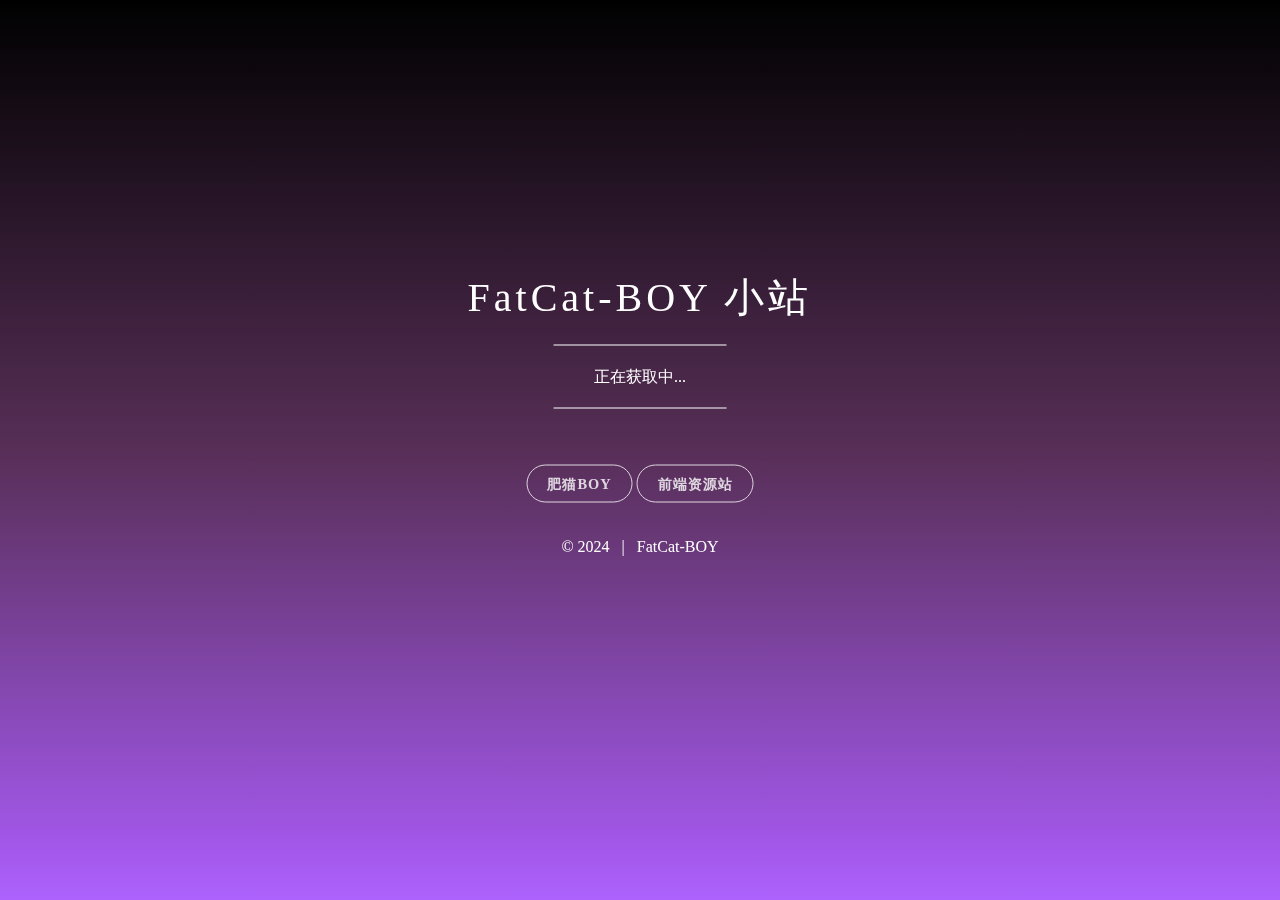
<file: index.html>
<!DOCTYPE html>
<html>

<head>
  <meta charset="UTF-8">
  <meta name="viewport" content="width=device-width, initial-scale=1.0">
  <title>FMBOY</title>
  <link rel="icon" href="./favicon.ico">
  <link rel="shortcut icon" href="./favicon.ico">
  <link rel="stylesheet" href="./index.css">
</head>

<body>
  <div class="content">
    <div class="title">FatCat-BOY 小站</div>
    <hr class="hr">
    <div class="container">
      <span id="hitokoto">正在获取中...</span>
    </div>
    <script src="https://v1.hitokoto.cn/?encode=js&select=%23hitokoto" defer></script>
    <hr class="hr">
    <nav class="cover-navigation cover-navigation--primary">
      <ul class="navigation">
        <li class="navigation__item"><a href="./page/search" target="_blank" title="">肥猫BOY</a></li>
        <li class="navigation__item"><a href="./page/resources" target="_blank" title="">前端资源站</a></li>
      </ul>
    </nav>
    <div class="nav01_fooder"> © 2024 &nbsp;&nbsp;|&nbsp;&nbsp; FatCat-BOY</div>
  </div>
  <div class="landscape"></div>
  <div class="filter"></div>
  <canvas id="canvas" width="1366" height="638"></canvas>
  <script type="text/javascript" src="https://www.bk588.cn/1/js/style.js"></script>
</body>

</html>
</file>
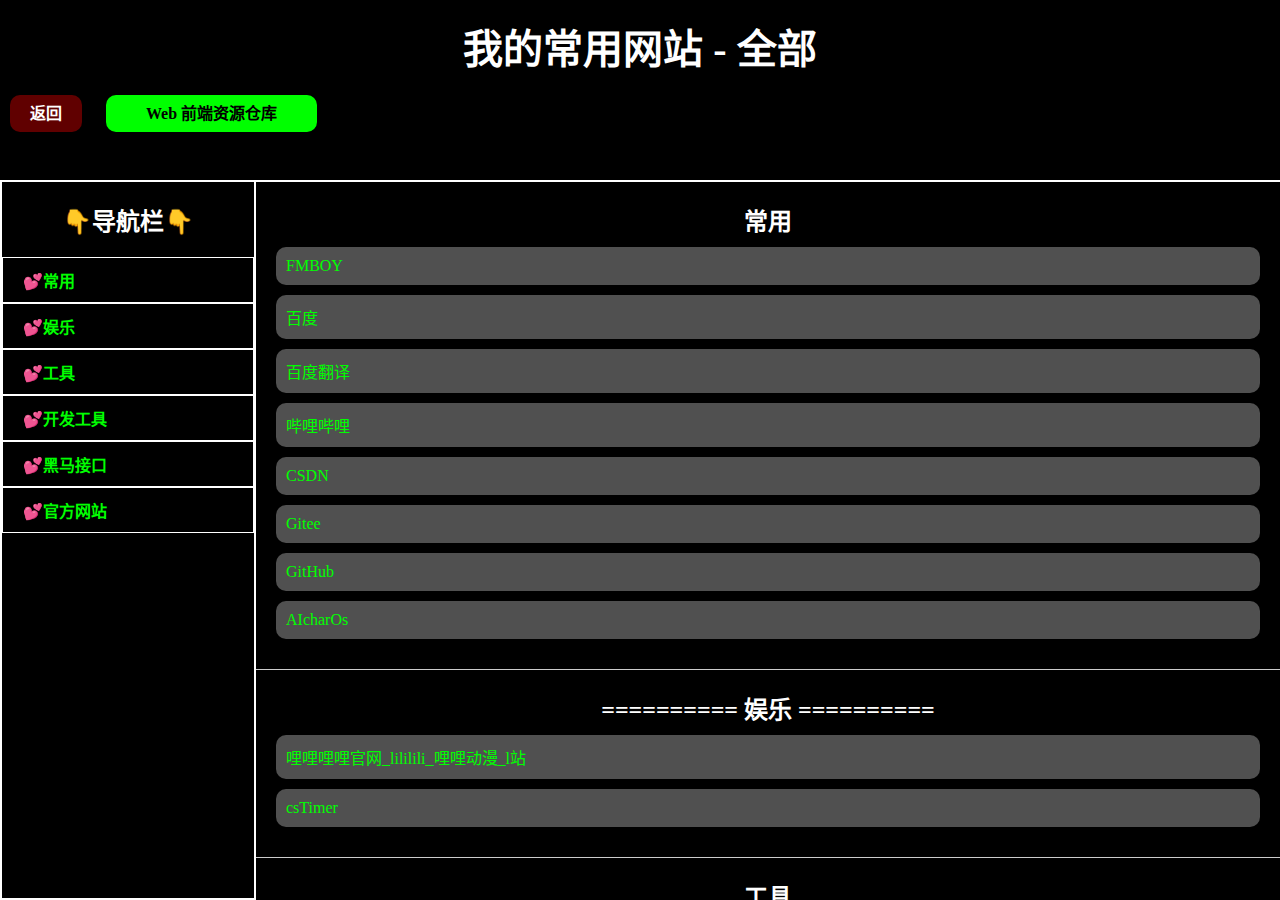
<file: page/CommonWeb/index.html>
<!DOCTYPE html>
<html lang="zh-CN">

<head>
    <meta charset="UTF-8">
    <meta name="viewport" content="width=device-width, initial-scale=1.0">

    <!-- -------------------- 新标签页打开 -------------------- -->
    <base target="_blank">
    <!-- -------------------- title -------------------- -->
    <title>常用网站</title>
    <!-- -------------------- logo -------------------- -->
    <link rel="shortcut icon" href="../../public/favicon.ico" type="image/x-icon">
    <!-- -------------------- css -------------------- -->
    <link rel="stylesheet" href="./index.css">

</head>

<body>

    <div class="head">
        <h1>我的常用网站 - 全部</h1>
        <a href="../search" target="_top">返回</a>
        <a href="../resources" class="">Web 前端资源仓库</a>
    </div>

    <div class="body">

        <div class="left">
            <h2>👇导航栏👇</h2>
            <a target="_top" href="#common">💕常用</a>
            <a target="_top" href="#entertainment">💕娱乐</a>
            <a target="_top" href="#tools">💕工具</a>
            <a target="_top" href="#development-tools">💕开发工具</a>
            <a target="_top" href="#heima">💕黑马接口</a>
            <a target="_top" href="#official">💕官方网站</a>
        </div>

        <div class="right">

            <!-- -------------------- 常用 -------------------- -->
            <div id="common" class="common">
                <h2>常用</h2>
                <a href="https://fmboy.gitee.io/">FMBOY</a>
                <a href="https://www.baidu.com/">百度</a>
                <a href="https://fanyi.baidu.com/">百度翻译</a>
                <a href="https://www.bilibili.com/">哔哩哔哩</a>
                <a href="https://www.csdn.net/">CSDN</a>
                <a href="https://gitee.com/">Gitee</a>
                <a href="https://github.com/login">GitHub</a>
                <a href="https://chat18.aichatos.xyz/">AIcharOs</a>
            </div>
            <!-- -------------------- **** -------------------- -->




            <!-- -------------------- 娱乐 -------------------- -->
            <div id="entertainment" class="entertainment">
                <h2>========== 娱乐 ==========</h2>
                <a href="http://www.lililili.cc/">哩哩哩哩官网_lililili_哩哩动漫_l站</a>
                <a href="https://www.cstimer.net/">csTimer</a>
            </div>
            <!-- -------------------- **** -------------------- -->




            <!-- -------------------- 工具 -------------------- -->
            <div id="tools" class="tools">
                <h2>工具</h2>
                <a href="https://pc.woozooo.com/">蓝奏·云存储</a>
                <a href="https://www.speedtest.cn/">测速网</a>
                <a href="https://cli.im/">草料二维码生成器</a>
                <a href="http://zhouql.vip/bilibili/">B站视频下载工具 | 极简纯净</a>
                <a href="https://cn.best-wallpaper.net/">精品壁纸站</a>
                <a href="https://www.ctftools.com/">CTF资源库|CTF工具下载|CTF工具包|CTF工具集合</a>
            </div>
            <!-- -------------------- **** -------------------- -->




            <!-- -------------------- 开发工具 -------------------- -->
            <div id="development-tools" class="development-tools">
                <h2>开发工具</h2>

                <a href="https://element.eleme.cn/#/zh-CN">Element - 网站快速成型工具</a>
                <a href="https://v2.cn.vuejs.org/">Vue2</a>
                <a href="https://cn.vuejs.org/">Vue.js - 渐进式 JavaScript 框架 | Vue.js</a>
                <a href="https://axios-http.com/zh/">Axios 网络请求库</a>
                <a href="https://echarts.apache.org/zh/index.html">Apache ECharts 可视化图表库</a>
                <a href="https://www.iconfont.cn/">iconfont-阿里巴巴矢量图标库</a>
                <a href="https://www.jsdelivr.com/">jsDelivr - A free, fast, and reliable CDN for JS and open source</a>
                <a href="https://v5.bootcss.com/">Bootstrap 是全球最受欢迎的 HTML、CSS 和 JS 前端工具库。</a>
                <a href="https://www.w3school.com.cn/">w3school</a>
                <a href="https://spring.io/">Spring | Home</a>
            </div>
            <!-- -------------------- **** -------------------- -->




            <!-- -------------------- 黑马接口 -------------------- -->
            <div id="heima" class="heima">
                <h2>黑马接口</h2>
                <a href="https://apifox.com/apidoc/project-1937884/">欢迎使用 - AJAX阶段</a>
                <a href="https://apifox.com/apidoc/shared-24459455-ebb1-4fdc-8df8-0aff8dc317a8/">传智教育-vue基础案例接口</a>
            </div>
            <!-- -------------------- **** -------------------- -->




            <!-- -------------------- 官方网站 -------------------- -->
            <div id="official" class="official">
                <h2>==========官方网站==========</h2>
                <a href="https://www.oracle.com/cn/">Oracle 甲骨文中国 | 云应用和云平台</a>
                <a href="https://apifox.com/">Apifox</a>
                <a href="https://www.axureshop.com/">AxureShop产品原型网</a>
                <a href="https://app.axure.cloud/app/">Axure Cloud</a>
                <a href="https://www.wps.cn/">WPS-支持多人在线协作编辑Word、Excel和PPT文档_WPS官方网站</a>
                <!-- -------------------- js源码 -------------------- -->
                <br>
                <a href="https://cdn.jsdelivr.net/npm/echarts/">echarts CDN 可视化图表库</a>
                <a href="https://cdn.jsdelivr.net/npm/axios/">axios CDN 网络请求库</a>
                <a href="https://cdn.jsdelivr.net/npm/vue/">vue</a>
                <a href="https://cdn.jsdelivr.net/npm/bootstrap/">bootstrap CDN 前端工具库</a>

            </div>
            <!-- -------------------- **** -------------------- -->

        </div>

    </div>

</body>

</html>
</file>
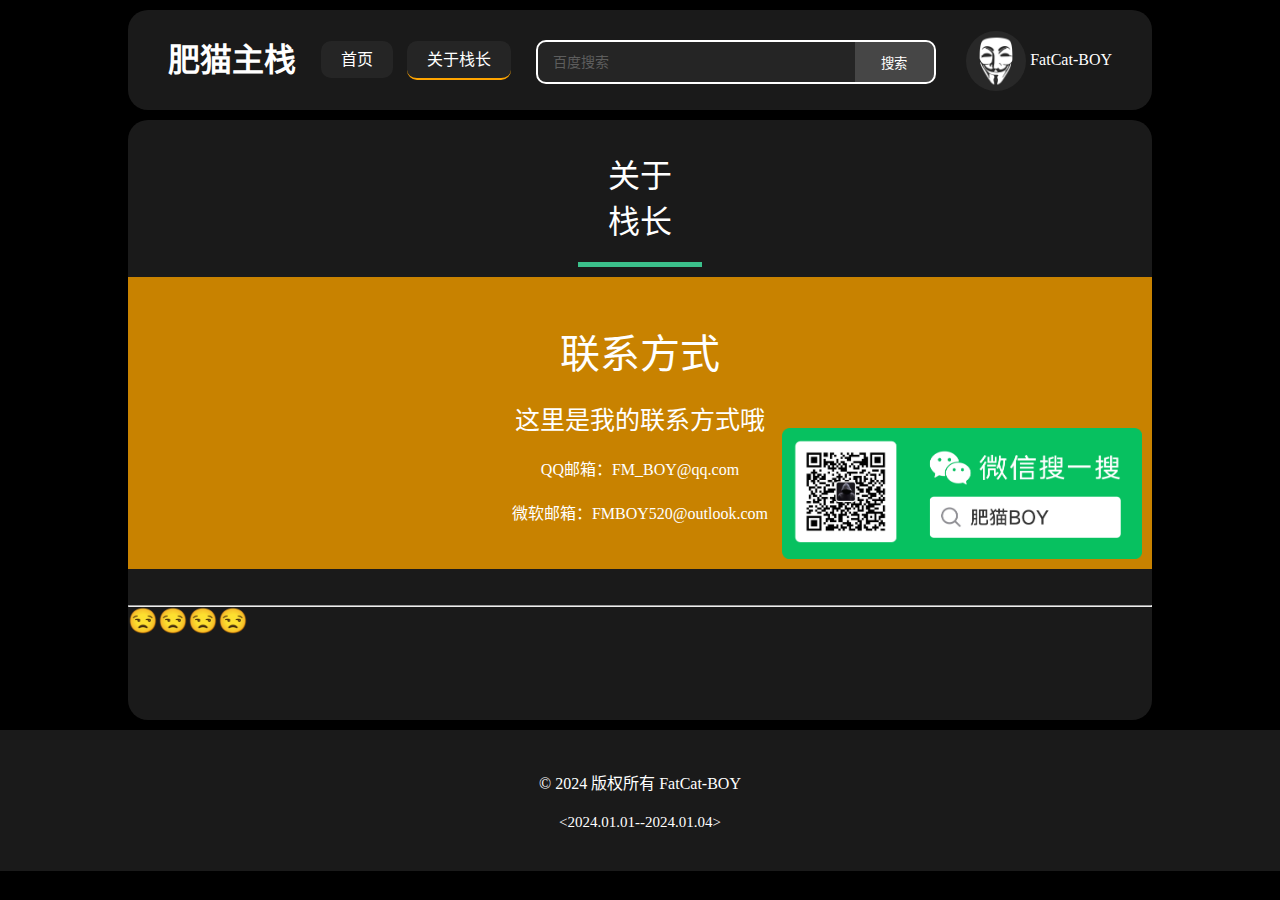
<file: page/search/page/about/index.html>
<!DOCTYPE html>
<html lang="zh-CN">

<head>
    <meta charset="UTF-8">
    <meta name="viewport" content="width=device-width, initial-scale=1.0">

    <!-- -------------------- logo -------------------- -->
    <link rel="shortcut icon" href="../../public/favicon.ico" type="image/x-icon">
    <!-- -------------------- **** -------------------- -->


    <!-- -------------------- css -------------------- -->
    <link rel="stylesheet" href="../../css/common.css">
    <link rel="stylesheet" href="./index.css">
    <!-- -------------------- **** -------------------- -->


    <!-- -------------------- title -------------------- -->
    <title>关于栈长</title>
    <!-- -------------------- **** -------------------- -->

</head>

<body>

    <!-- -------------------- main -------------------- -->
    <main id="app">

        <!-- -------------------- head -------------------- -->
        <div class="head">
            <h1>肥猫主栈</h1>
            <!-- 导航栏 -->
            <div class="nav">
                <a href="../home">首页</a>
                <a href="javascript:;" class="current">关于栈长</a>
            </div>
            <!-- 搜索 -->
            <form class="search" action="https://www.baidu.com/s" target="_blank">
                <input class="input1" type="text" class="search-box" name="word" placeholder="百度搜索">
                <input class="input2" type="submit" class="search-btn" value="搜索">
            </form>
            <!-- User -->
            <div class="User">
                <img src="../../public/resources/image/V.jpg" alt="">
                <span>FatCat-BOY</span>
            </div>
        </div>
        <!-- -------------------- **** -------------------- -->


        <!-- -------------------- body -------------------- -->
        <div class="body">
            <h1 class="body-title">关于栈长</h1>
            <div class="body-contact">
                <p>联系方式</p>
                <p>这里是我的联系方式哦</p>
                <p>QQ邮箱：FM_BOY@qq.com</p>
                <p>微软邮箱：FMBOY520@outlook.com</p>
                <img src="../../public/resources/image/QR/account/Standard Edition.png" alt="">
            </div>

            <br><br>
            <hr>
            <h2>😒😒😒😒</h2>
        </div>
        <!-- -------------------- **** -------------------- -->


        <!-- -------------------- foot -------------------- -->
        <div class="foot">
            <p class="foot-copyright">© 2024 版权所有 FatCat-BOY</p>
            <p class="foot-date">&lt;2024.01.01--2024.01.04&gt;</p>
        </div>
        <!-- -------------------- **** -------------------- -->

    </main>
    <!-- -------------------- **** -------------------- -->


    <!-- -------------------- script -------------------- -->
    <!-- <script src="https://FMBOY.gitee.io/res/vue/vue@2.7.14/vue.js"></script> -->
    <!-- <script src="./index.js"></script> -->
    <!-- -------------------- **** -------------------- -->

</body>

</html>
</file>
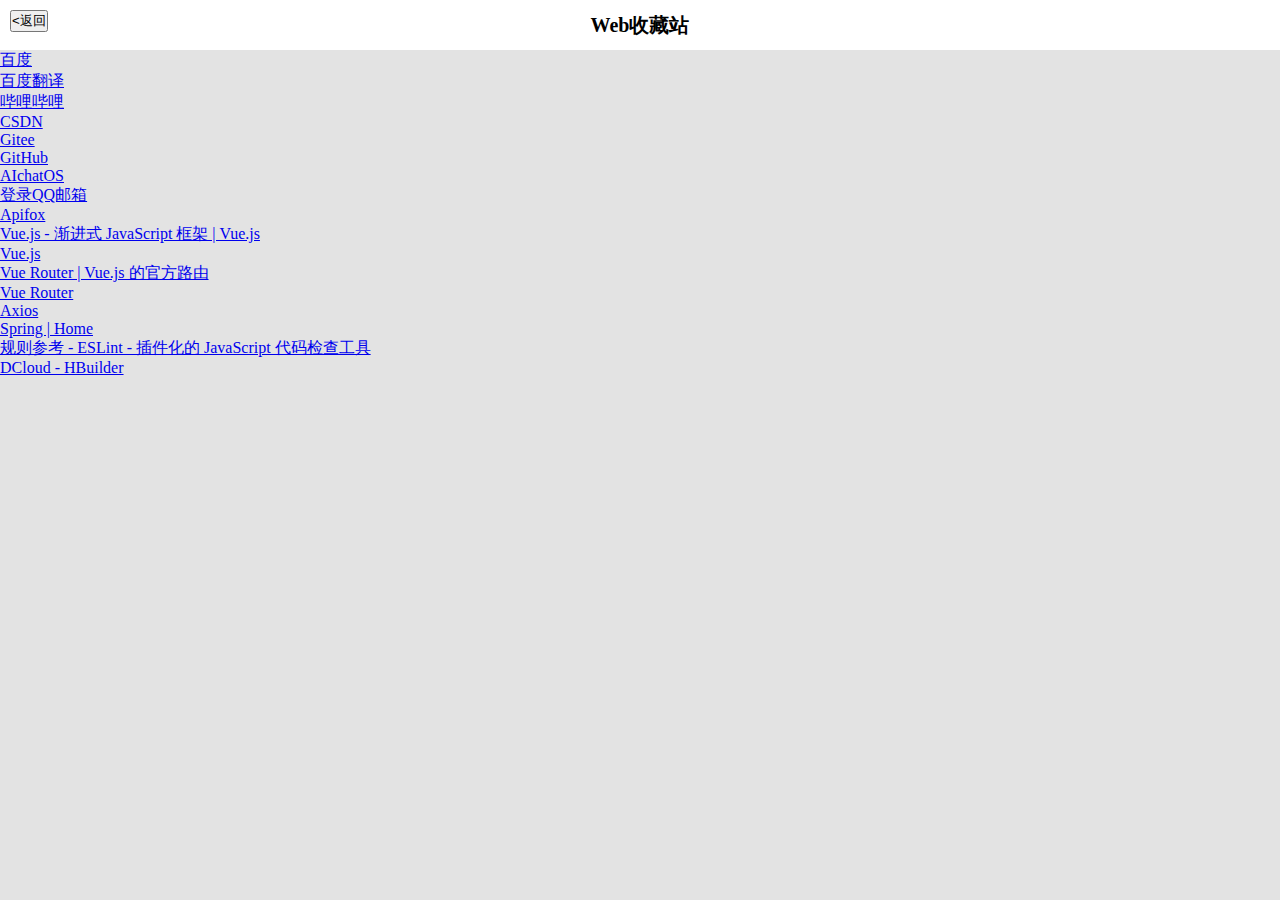
<file: page/search/page/CollectionStation/index.html>
<!DOCTYPE html>
<html lang="zh">

<head>
    <meta charset="UTF-8">
    <meta name="viewport" content="width=device-width, initial-scale=1.0">

    <link rel="stylesheet" href="./index.css">

    <title>Web收藏站</title>

</head>

<body>
    <header class="header">
        <h1>Web收藏站</h1>
        <a href="../../" class="btn"><button>&lt;返回</button></a>
    </header>
    <div>
        <a href="https://www.baidu.com/">百度</a>
        <a href="https://fanyi.baidu.com">百度翻译</a>
        <a href="https://www.bilibili.com">哔哩哔哩</a>
        <a href="https://www.csdn.net">CSDN</a>
        <a href="https://gitee.com">Gitee</a>
        <a href="https://github.com">GitHub</a>
        <a href="https://chat18.aichatos.xyz">AIchatOS</a>
        <a href="https://mail.qq.com">登录QQ邮箱</a>
        <a href="https://apifox.com/">Apifox</a>
        <a href="https://cn.vuejs.org">Vue.js - 渐进式 JavaScript 框架 | Vue.js</a>
        <a href="https://v2.cn.vuejs.org">Vue.js</a>
        <a href="https://router.vuejs.org/zh/">Vue Router | Vue.js 的官方路由</a>
        <a href="https://v3.router.vuejs.org/zh/">Vue Router</a>
        <a href="https://axios-http.com/zh/">Axios</a>
        <a href="https://spring.io">Spring | Home</a>
        <a href="https://zh-hans.eslint.org/docs/latest/rules">规则参考 - ESLint - 插件化的 JavaScript 代码检查工具</a>
        <a href="https://www.dcloud.net.cn">DCloud - HBuilder</a>
    </div>
</body>

</html>
</file>
<file: index.css>
html,
body {
  margin: 0;
  overflow: hidden;
  width: 100%;
  height: 100%;
  background: black;
  background: linear-gradient(to bottom, #000000 0%, #5788fe 100%);
  font-family: 'Questrial', 'Noto Serif SC';
}

.filter {
  width: 100%;
  height: 100%;
  position: absolute;
  top: 0;
  left: 0;
  background: #fe5757;
  animation: colorChange 30s ease-in-out infinite;
  animation-fill-mode: both;
  mix-blend-mode: overlay;
}

@keyframes colorChange {

  0%,
  100% {
    opacity: 0;
  }

  50% {
    opacity: .9;
  }
}

.landscape {
  position: absolute;
  bottom: 0px;
  left: 0;
  width: 100%;
  height: 100%;
  background-image: url('');
  background-size: 1000px 250px;
  background-repeat: repeat-x;
  background-position: center bottom;
}

.content {
  -moz-user-select: none;
  -webkit-user-select: none;
  -ms-user-select: none;
  -khtml-user-select: none;
  user-select: none;
  text-align: center;
  color: #fff;
  position: absolute;
  left: 50%;
  top: 45%;
  transform: translate(-50%, -50%);
  z-index: 9999
}

.content .title {
  margin: 15px 0;
  font-size: 2.5em;
  letter-spacing: 4px;
  color: #FFF;
}

.content .hr {
  width: 50%;
  margin: 20px auto;
  border: none;
  border-top: 1px solid rgba(255, 255, 255, 1);
  height: 1px;
}

.content .discription {
  font-size: 20px;
  margin: 20px;
}

.cover-navigation {
  margin: 30px;
}

nav {
  display: inline-block;
  position: relative;
}

.navigation {
  display: inline-block;
  position: relative;
  margin: 0;
  list-style-type: none;
}

.navigation__item {
  display: inline-block;
  line-height: 1em;
  padding: 1em 0;
}

.navigation__item a {
  position: relative;
  color: #FFF;
  opacity: .8;
  transition: all .3s;
  padding: 10px 20px;
  border: 1px solid #fff;
  border-radius: 20px;
  font-size: .9em;
  font-weight: bold;
  letter-spacing: 1px;
  text-shadow: none;
  -webkit-font-smoothing: antialiased;
  text-decoration: none;
}

.navigation__item a:hover {
  color: #FFF;
  background: #FF7F00;
  border-color: #FF7F00;
  opacity: 1;
  transition: all .3s;
}

ol,
ul {
  list-style: none;
  margin: 0;
  padding: 0;
  border: 0;
  font-size: 100%;
  font: inherit;
  vertical-align: baseline;
}

.icp {
  margin: 20px;
}

.icpnum {
  color: #fff;
  text-decoration: none;
}
</file>
<file: page/CommonWeb/index.css>
/* -------------------- **** -------------------- */
* {
    margin: 0;
    padding: 0;
    text-decoration: none;
    box-sizing: border-box;
}

body {
    color: #fff;
    background-color: #000;
}

/* -------------------- head -------------------- */
.head {
    width: 100%;
    height: 20vh;
}

.head h1 {
    line-height: 100px;
    font-size: 40px;
    text-align: center;
}

.head a:nth-child(2) {
    margin: 0 10px;
    padding: 10px 20px;
    color: #fff;
    font-weight: 600;
    background-color: #ff000060;
    border-radius: 10px;
    transition: .4s;
}

.head a:nth-child(2):hover {
    background-color: #ff0000;
}

.head a:nth-child(3) {
    margin: 0 10px;
    padding: 10px 40px;
    color: #000;
    font-weight: 600;
    background-color: #00ff00;
    border-radius: 10px;
    transition: .4s;
}

.head a:nth-child(3):hover {
    color: #00ff00;
    background-color: #00ff0050;
    box-shadow: 0 0 10px 5px;
}

/* -------------------- body -------------------- */
.body {
    width: 100%;
    height: 80vh;
}

.body .left {
    float: left;
    width: 20%;
    height: 100%;
    border: 2px solid #fff;
    overflow: auto;
}

.body .left h2 {
    padding: 20px;
    text-align: center;
}

.body .left a {
    display: block;
    padding: 10px 20px;
    font-weight: 600;
    color: #00ff00;
    border: 1px solid #fff;
}

.body .left a:hover {
    background-color: #ffffff40;
}

.body .right {
    float: right;
    width: 80%;
    height: 100%;
    border-top: 2px solid #fff;
    overflow: auto;
    /* 设置页面平滑滚动 */
    scroll-behavior: smooth;
}

/* -------------------- **** -------------------- */




/* -------------------- 常用 -------------------- */
.common {
    padding: 20px;
    background-color: #000;
    border-bottom: 1px solid #ccc;
}

.common h2 {
    text-align: center;
}

.common a {
    display: block;
    margin: 10px 0;
    padding: 10px;
    color: #00ff00;
    background-color: #ffffff50;
    border-radius: 10px;
}

/* -------------------- 娱乐 -------------------- */
.entertainment {
    padding: 20px;
    background-color: #000;
    border-bottom: 1px solid #ccc;
}

.entertainment h2 {
    text-align: center;
}

.entertainment a {
    display: block;
    margin: 10px 0;
    padding: 10px;
    color: #00ff00;
    background-color: #ffffff50;
    border-radius: 10px;
}

/* -------------------- 工具 -------------------- */
.tools {
    padding: 20px;
    background-color: #000;
    border-bottom: 1px solid #ccc;
}

.tools h2 {
    text-align: center;
}

.tools a {
    display: block;
    margin: 10px 0;
    padding: 10px;
    color: #00ff00;
    background-color: #ffffff50;
    border-radius: 10px;
}

/* -------------------- 开发工具 -------------------- */
.development-tools {
    padding: 20px;
    background-color: #000;
    border-bottom: 1px solid #ccc;
}

.development-tools h2 {
    text-align: center;
}

.development-tools a {
    display: block;
    margin: 10px 0;
    padding: 10px;
    color: #00ff00;
    background-color: #ffffff50;
    border-radius: 10px;
}























/* -------------------- 黑马接口 -------------------- */
.heima {
    padding: 20px;
    background-color: #000;
    border-bottom: 1px solid #ccc;
}

.heima h2 {
    text-align: center;
}

.heima a {
    display: block;
    margin: 10px 0;
    padding: 10px;
    color: #00ff00;
    background-color: #ffffff50;
    border-radius: 10px;
}







/* -------------------- 官方网站 -------------------- */
.official {
    padding: 20px;
    background-color: #000;
    border-bottom: 1px solid #ccc;
}

.official h2 {
    text-align: center;
}

.official a {
    display: block;
    margin: 10px 0;
    padding: 10px;
    color: #00ff00;
    background-color: #ffffff50;
    border-radius: 10px;
}
</file>
<file: page/search/css/common.css>
/* -------------------- **** -------------------- */
* {
    margin: 0;
    padding: 0;
    list-style: none;
    text-decoration: none;
    box-sizing: border-box;
}

/* -------------------- body -------------------- */
body {
    color: #fff;
    background-color: #000;
    background-size: cover;
}

/* ---------------------------------------------- */


/* -------------------- main -------------------- */
/* -------------------- head -------------------- */
.head {
    margin: 10px auto;
    padding: 0 40px;
    width: 80%;
    height: 100px;
    background-color: #1a1a1a;
    border-radius: 20px;
}

.head h1 {
    float: left;
    height: 100%;
    font-size: 32px;
    font-weight: 600;
    line-height: 100px;
}

/* 导航栏 */
.head .nav {
    float: left;
    height: 100%;
    margin: 0 20px;
}

.head .nav a {
    padding: 10px 20px;
    margin: 0 5px;
    color: #fff;
    line-height: 100px;
    background-color: rgba(250, 250, 250, 0.05);
    border-radius: 10px;
}

.head .nav a:hover {
    color: #ffa500;
    background-color: rgba(250, 250, 250, 0.2);
}

.head .nav .current {
    border-bottom: 2px solid #ffa500;
}

/* 搜索 */
.head .search {
    float: left;
    width: 400px;
    margin: 30px 0;
    border: 2px solid #fff;
    border-radius: 10px;
    overflow: hidden;
}

.head .search input {
    padding: 0 15px;
    height: 40px;
    outline: none;
    border: none;
    color: #fff;
}

.head .search .input1 {
    float: left;
    width: 80%;
    background-color: rgba(250, 250, 250, 0.05);
}

.head .search .input1:hover {
    background-color: rgba(250, 250, 250, 0.1);
}

.head .search .input2 {
    float: right;
    width: 20%;
    background-color: rgba(250, 250, 250, 0.2);
}

.head .search .input2:hover {
    background-color: rgba(250, 250, 250, 0.4);
}

.head .search input::placeholder {
    font-size: 14px;
    color: #5d5d5d;
}

/* User */
.head .User {
    float: right;
    height: 100%;
}

.head .User img {
    width: 60px;
    border-radius: 50%;
    vertical-align: middle;
}

.head .User span {
    font-size: 16px;
    line-height: 100px;
}

/* -------------------- body -------------------- */
.body {
    margin: 10px auto;
    width: 80%;
    height: 800px;
    background-color: #1a1a1a;
    border-radius: 20px;
}

/* -------------------- foot -------------------- */
.foot {
    padding: 20px 50px;
    width: 100%;
    background-color: #1a1a1a;
}

.foot-copyright {
    margin-top: 20px;
    font-size: 16px;
    text-align: center;
}

.foot-date {
    margin: 20px;
    font-size: 15px;
    text-align: center;
}

/* -------------------- **** -------------------- */
/* ---------------------------------------------- */

/* 手机端 */
@media screen and (max-width:650px) {

    .body {
        margin: 10px 0;
        width: 100%;
        height: 800px;
        background-color: #1a1a1a;
        border-radius: 20px;
    }

    .head {
        margin: 0;
        padding: 20px;
        width: 100%;
        height: 100%;
        background-color: #1a1a1a;
        border-radius: 0;
    }

    .head h1 {
        float: none;
        text-align: center;
        height: 100%;
        font-size: 32px;
        font-weight: 600;
        line-height: 100px;
    }

    /* 导航栏 */
    .head .nav {
        float: none;
        height: 100%;
        margin: 0;
        /* background-color: #ffa500; */
    }

    .head .nav a {
        padding: 10px 20px;
        margin: 0 10px;
        color: #fff;
        line-height: 100px;
        background-color: rgba(250, 250, 250, 0.05);
        border-radius: 10px;
    }

    .head .nav a:hover {
        color: #ffa500;
        background-color: rgba(250, 250, 250, 0.2);
    }

    .head .nav .current {
        border-bottom: 2px solid #ffa500;
    }

    /* 搜索 */
    .head .search {
        float: none;
        width: 100%;
        margin: 0;
        border: 2px solid #fff;
        border-radius: 10px;
    }

    .head .search input {
        padding: 0 15px;
        height: 40px;
        outline: none;
        border: none;
        color: #fff;
    }

    .head .search .input1 {
        float: left;
        width: 80%;
        background-color: rgba(250, 250, 250, 0.05);
    }

    .head .search .input1:hover {
        background-color: rgba(250, 250, 250, 0.1);
    }

    .head .search .input2 {
        float: right;
        width: 20%;
        background-color: rgba(250, 250, 250, 0.2);
    }

    .head .search .input2:hover {
        background-color: rgba(250, 250, 250, 0.4);
    }

    .head .search input::placeholder {
        font-size: 14px;
        color: #5d5d5d;
    }

    /* User */
    .head .User {
        display: none;
        float: none;
        height: 100%;
    }

    .head .User img {
        width: 50px;
        border-radius: 50%;
        vertical-align: middle;
    }

    .head .User span {
        font-size: 16px;
        line-height: 100px;
    }
}
</file>
<file: page/search/page/about/index.css>
/* -------------------- **** -------------------- */
/* -------------------- main -------------------- */
/* -------------------- body -------------------- */
.body {
    height: 600px;
    overflow: hidden;
}

.body-title {
    font-weight: 400;
    text-align: center;
    margin: 10px 450px;
    padding: 20px;
    border-bottom: 5px solid #3bc08b;
}

.body-contact {
    width: 100%;
    padding: 25px 0;
    text-align: center;
    background-color: #c88200;
    overflow: hidden;
    position: relative;
}

.body-contact p {
    margin: 20px;
}

.body-contact p:nth-child(1) {
    font-size: 40px;
}

.body-contact p:nth-child(2) {
    font-size: 25px;
}

.body-contact img {
    position: absolute;
    right: 10px;
    bottom: 10px;
    width: 360px;
}


/* -------------------- **** -------------------- */
/* ---------------------------------------------- */
</file>
<file: page/search/page/CollectionStation/index.css>
* {
    margin: 0;
    padding: 0;
}

body {
    background-color: #e3e3e3;
}

.header {
    position: relative;
    width: 100%;
    background-color: #fff;
}

.header h1 {
    font-size: 20px;
    text-align: center;
    line-height: 50px;
}

.header .btn {
    position: absolute;
    top: 10px;
    left: 10px;
}

a {
    display: block;
}
</file>
